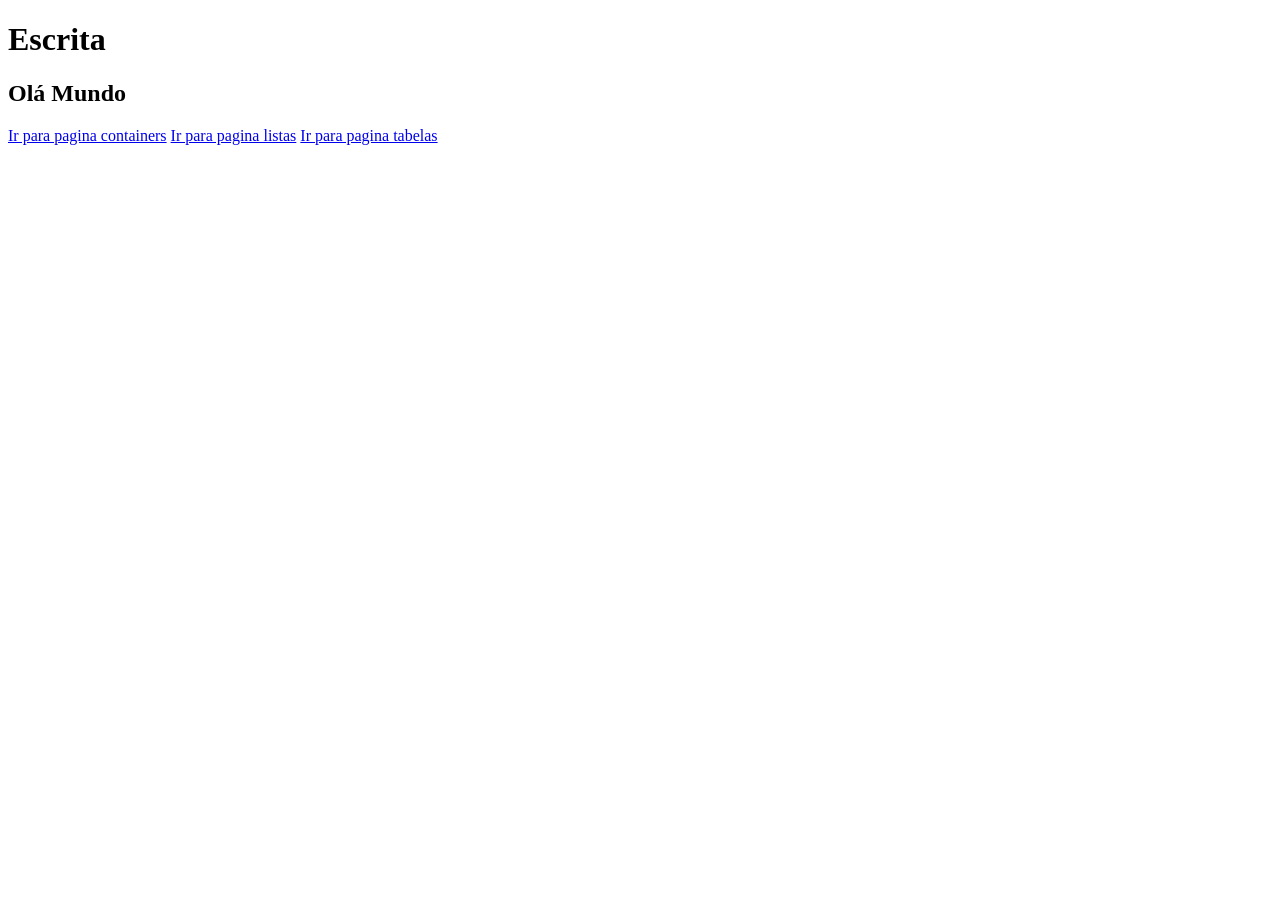
<file: Html/index.html>
<!DOCTYPE html>
<html lang="pt-br">
<head>
    <meta charset="UTF-8">
    <meta name="viewport" content="width=device-width, initial-scale=1.0">
    <title>Document</title>
</head>
<body>
    <h1>Escrita</h1>

    <h2>Olá Mundo</h2>
    
    <a href="/containers.html">Ir para pagina containers</a>
    <a href="/lista.html">Ir para pagina listas</a>
    <a href="/tabelas.html">Ir para pagina tabelas</a>
</body>
</html>
</file>
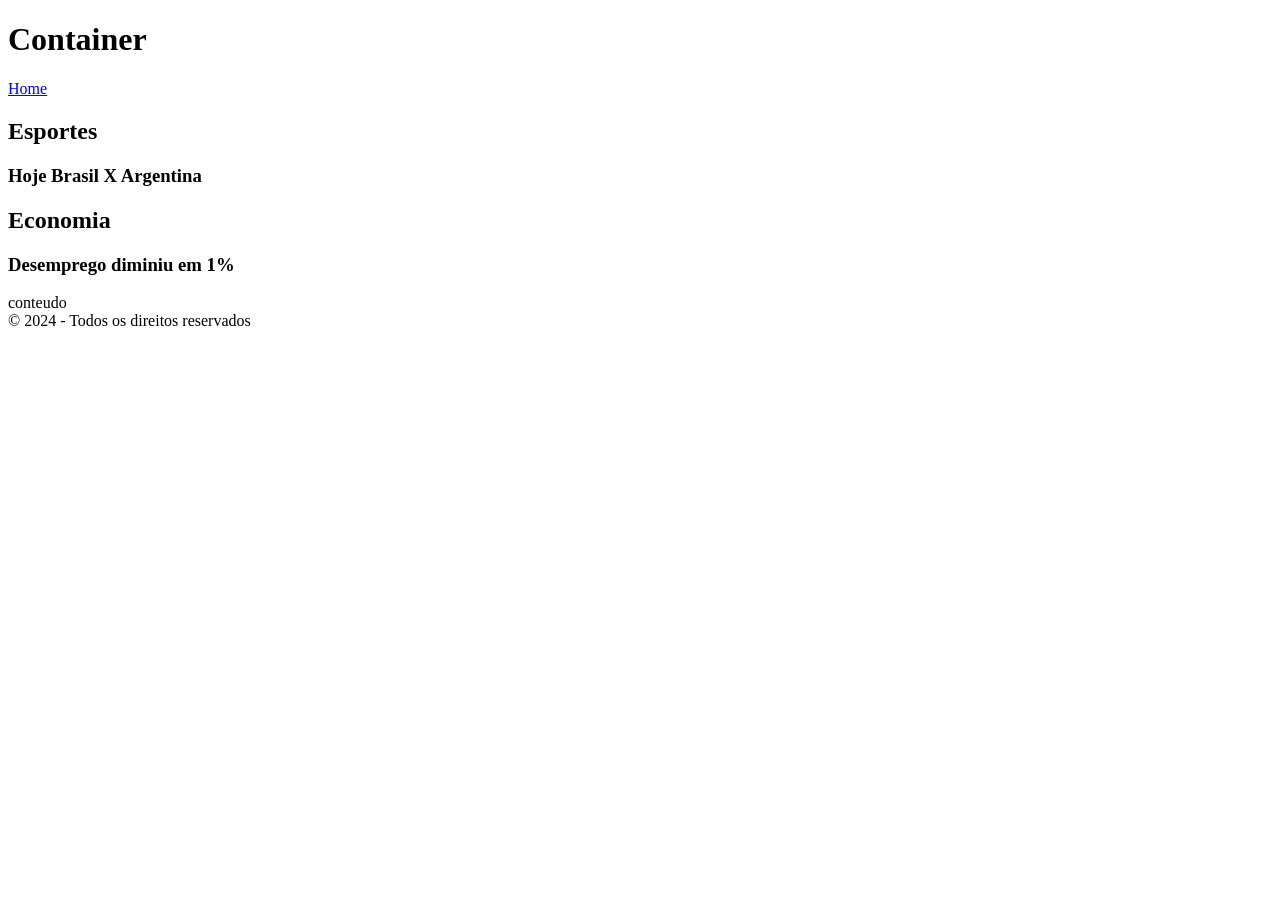
<file: Html/containers.html>
<!DOCTYPE html>
<html lang="pt-br">
<head>
    <meta charset="UTF-8">
    <meta name="viewport" content="width=device-width, initial-scale=1.0">
    <title>containers</title>
</head>
<body>
    <!--
        1) <header>: utilizada para criar um cabeçalho. <br>
        2) <footer>: utilizada para criar um rodapé. 
        3) <main>: utilizada para conter o conteúdo principal da página. 
        4) <aside>: utilizada para construir barras laterais. 
        5) <section>: utilizada para dividir o conteúdo em seções. 
        6) <article>: utilizada para criar artigos e posts. 
        7) <nav>: utilizada para criar menus de navegação.
    -->


    <header> 
        <h1>Container</h1>
    

        <nav>
            <a href="/index.html">Home</a>
        </nav>
    </header>
    
    
    <main>
        
        <div>
        <section>
            <h2>Esportes</h2>
            <article>
                <h3> Hoje Brasil X Argentina</h3>
            </article>
        </section>

        <section>
            <h2>Economia</h2>
            <article>
                <h3>Desemprego diminiu em 1%</h3>
            </article>
        </section>
        </div>
        
    </main>

    <aside> <!-- Tem que usar css para fazer a barra lateral -->
        conteudo
    </aside>

    <footer>
        &copy; 2024 - Todos os direitos reservados <!-- &copy; - para aparecer o c de conteúdo autoral  -->
    </footer>








</body>
</html>
</file>
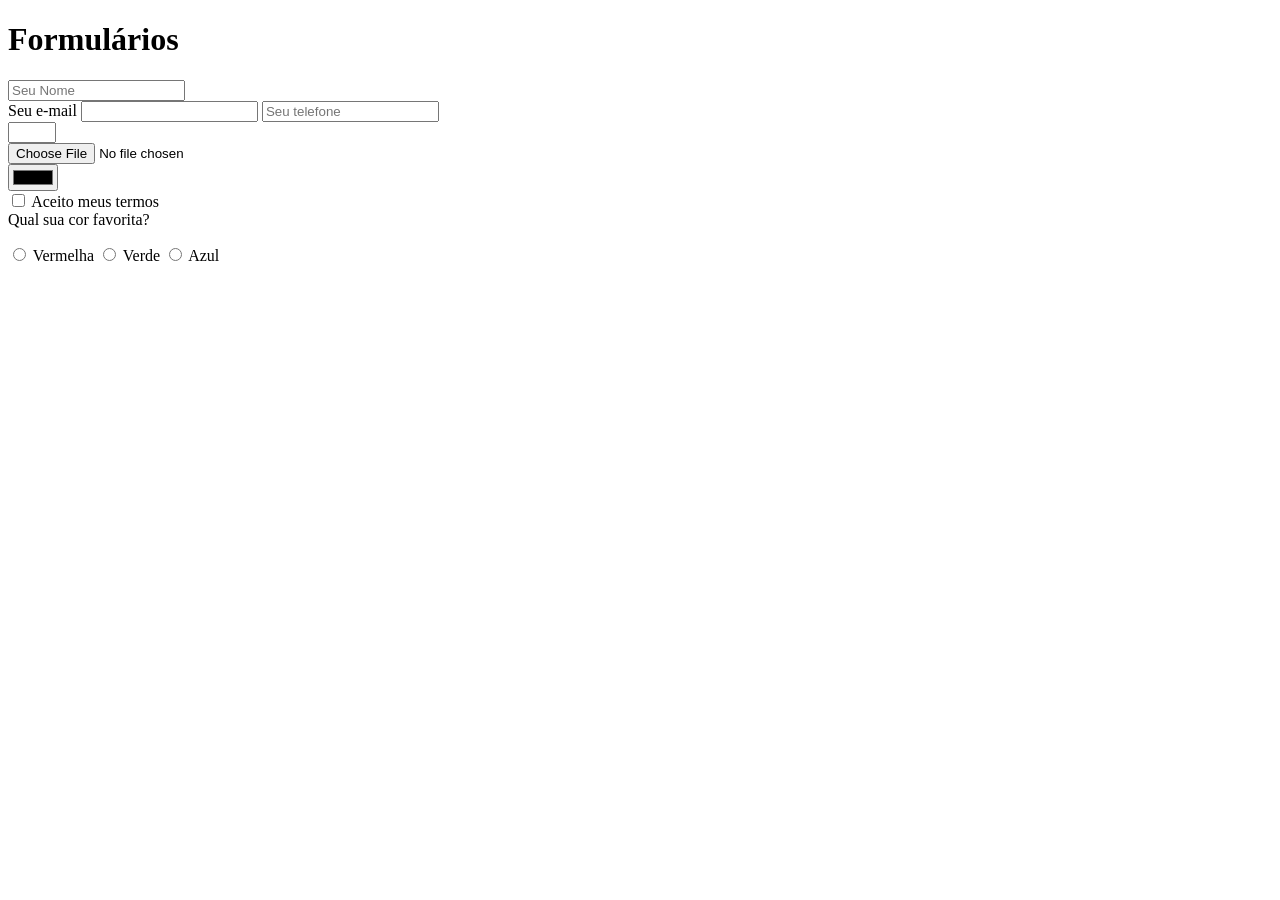
<file: Html/forms.html>
<!DOCTYPE html>
<html lang="pt-br">
<head>
    <meta charset="UTF-8">
    <meta name="viewport" content="width=device-width, initial-scale=1.0">
    <title>Fomurlários</title>
</head>
<body>
    <h1>Formulários</h1>
    <form>  <!-- Formulário -->
        <input type="text" placeholder="Seu Nome"> <!-- Caixa para colocar seu nome, e texto dentro da caixa--> <!-- Placeholder: O atributo placeholder é usado para fornecer uma dica ou instrução no campo de entrada que descreve o tipo de informação que se espera que o usuário insira.-->
        <br/>
        <label for="e-mail">Seu e-mail</label>  <!-- Label para identificar o campo de e-mail, mas fica fora da caixa,  e o for é para identificar o campo.-->
        <input id="e-mail" type="e-mail">  <!-- Caixa para colocar seu e-mail --> <!-- id para  identificar o campo que é  referenciado pelo label -->
        <input type="tel" placeholder="Seu telefone">
        <br>
        <input type="number" max="10" min="2" step="2">   <!-- Caixa para colocar um número -->  <!-- max e min para limitar o valor -->   <!-- step para definir o valor que será incrementado -->
        <br>
        <input type="file">   <!-- Caixa para carregar um arquivo -->
        <br>
        <input type="color">   <!-- Caixa para escolher uma cor -->
        <br>
        <input type="checkbox" id="checkbox">  <label for="checkbox ">Aceito meus termos</label>   <!-- Caixa para escolher se aceita os termos -->   <!-- id para identificar o campo que é referenciado pelo label -->   <!-- label para identificar o campo de checkbox --> 
        <br>
            Qual sua cor favorita?
            <p>
                <input type="radio" name="cor-favorita" id="cor-Vermelha"> <label for="cor-Vermelha">Vermelha</label>   <!-- Caixa para escolher uma cor --> <!-- Name para identificar  o campo que é referenciado pelo label -->   <!-- id para identificar o campo que é referente a cor -->
                <input type="radio" name="cor-favorita" id="cor-verde"> <label for="cor-verde">Verde</label>
                <input type="radio" name="cor-favorita" id="cor-Azul"> <label for="cor-Azul">Azul</label>
            </p>

    </form>
</body>
</html>
</file>
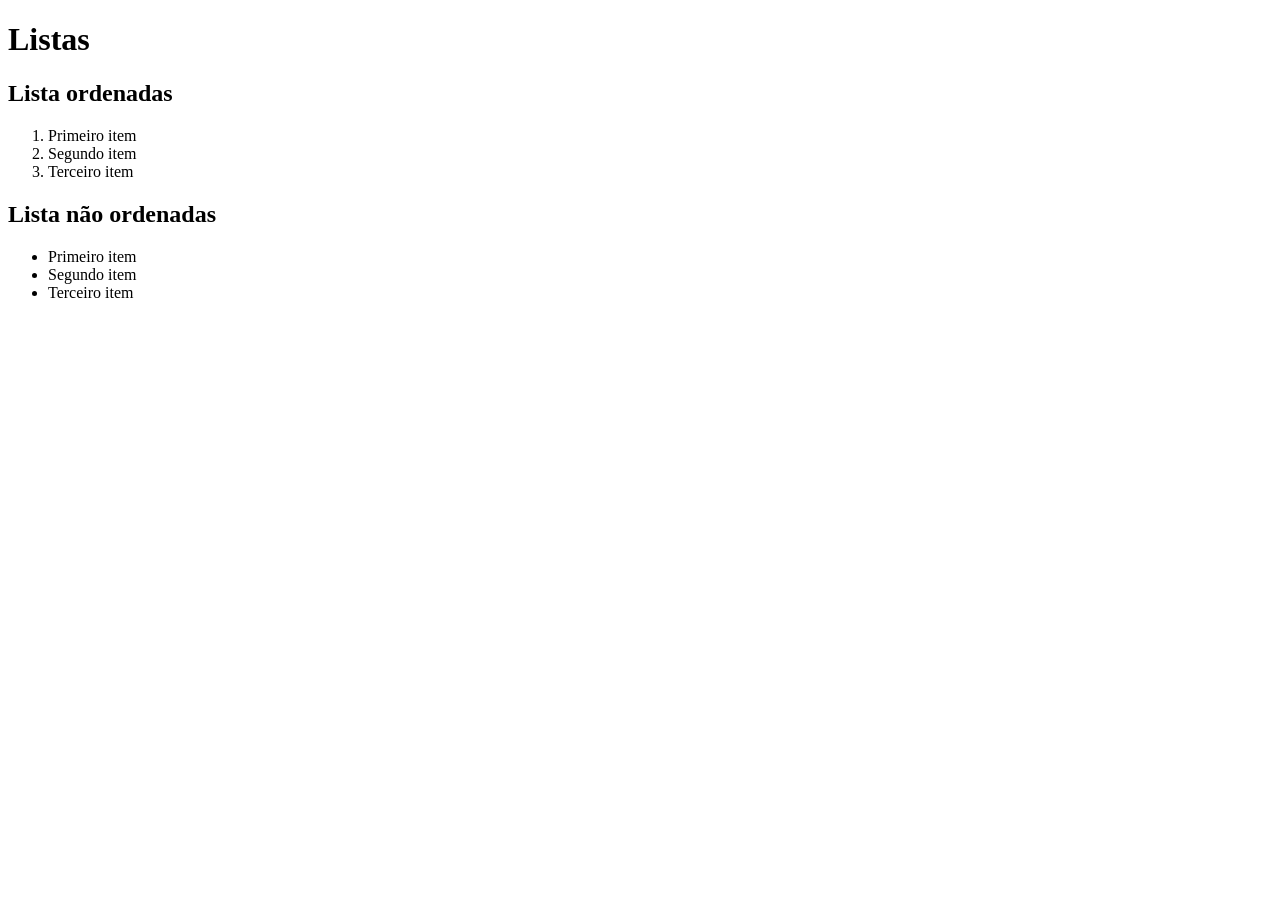
<file: Html/lista.html>
<!DOCTYPE html>
<html lang="pt-br">
<head>
    <meta charset="UTF-8">
    <meta name="viewport" content="width=device-width, initial-scale=1.0">
    <title>Listas</title>
</head>
<body>
    
    <header>
        <h1>Listas</h1>
    </header>
    <main>
    <section>
        <h2>Lista ordenadas</h2>
        <ol>
            <li>Primeiro item</li>
            <li>Segundo item</li>
            <li>Terceiro item</li>
        </ol>
    </section>
    <section>
        <h2>Lista não ordenadas</h2>
        <ul>
            <li>Primeiro item</li>
            <li>Segundo item</li>
            <li>Terceiro item</li>
        </ul>
    </section>
    </main>
</body>
</html>
</file>
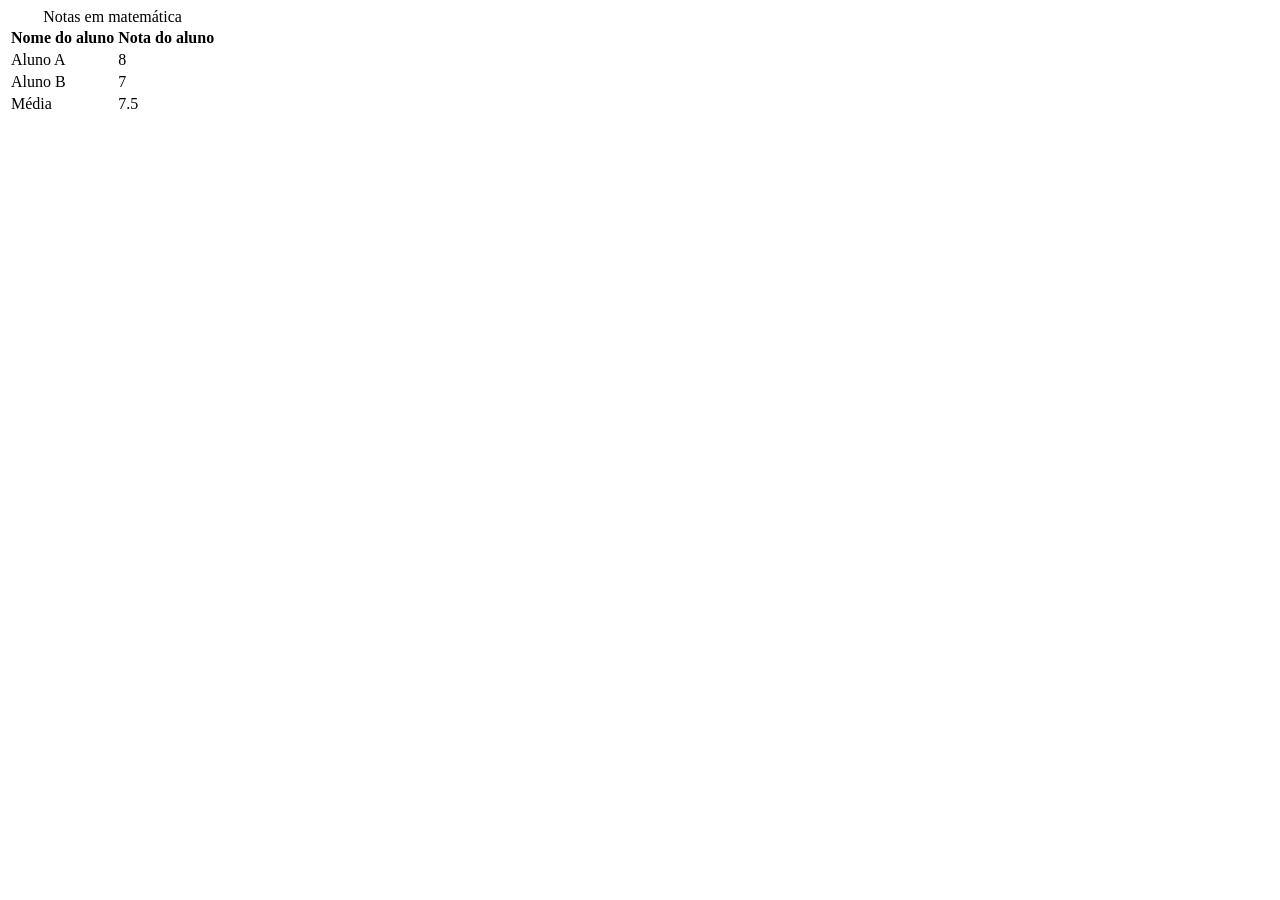
<file: Html/tabelas.html>
<!DOCTYPE html>
<html lang="pt-br">
<head>
    <meta charset="UTF-8">
    <meta name="viewport" content="width=device-width, initial-scale=1.0">
    <title>Tabelas</title>
</head>
<body>
    <table>  <!-- é o container da Tabela -->
        <caption>Notas em matemática</caption> <!-- utilizada para inserir uma legenda para a tabela -->
        <thead> <!-- utilizada para construir o cabeçalho da tabela -->
            <tr> <!-- utilizada para construir uma linha na tabela -->
                <th>Nome do aluno</th> <!-- th - utilizada para construir uma coluna no cabeçalho da tabela, texto fica negrito -->
                <th>Nota do aluno</th>
            </tr>
        </thead>
        <tbody>  <!-- utilizada para construir o corpo da tabela -->
            <tr>
                <td>Aluno A</td>
                <td>8</td>
            </tr>
            <tr>
                <td>Aluno B</td>
                <td>7</td>
            </tr>
        </tbody>
        <tfoot>  <!-- utilizada para construir o rodapé da tabela -->
            <tr>
                <td>Média</td>
                <td>7.5</td>
        </tfoot>
    </table>
</body>
</html>
</file>
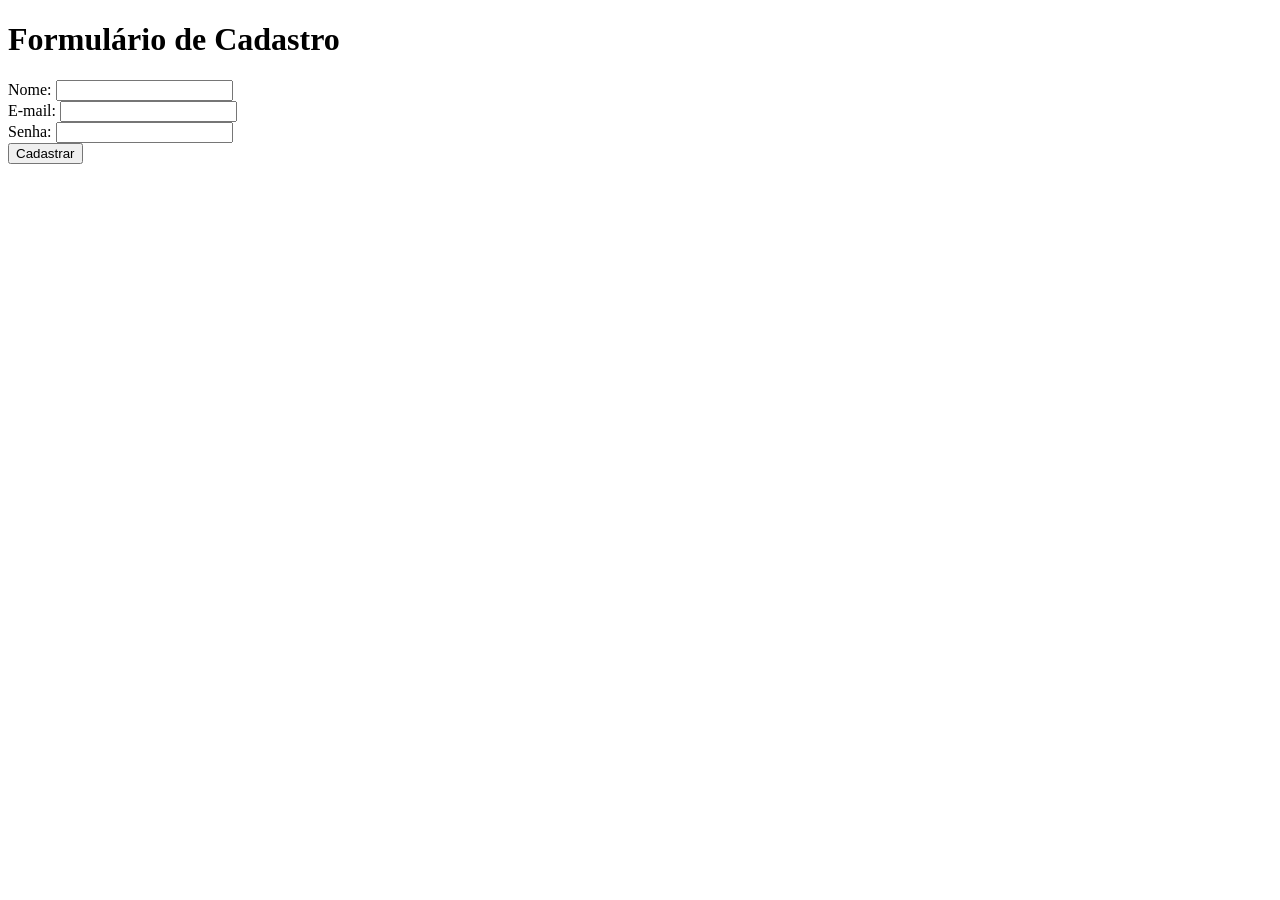
<file: TAREFA/Ebac-Tarefa-Modulo3.html>
<!-- A entrega desse exercício consiste em:

Criar um arquivo HTML que contenha um formulário de cadastro, com os campos nome, e-mail e senha e a existência de um botão para realizar o cadastro;
Adicionar também uma label para cada campo e referenciar essa label ao ID que será atribuído ao campo;
Enviar esse arquivo para o Github em uma branch chamada exercício_html;
Enviar o link para nossos tutores. -->

<!DOCTYPE html>
<html lang="pt-br">
<head>
    <meta charset="UTF-8">
    <meta name="viewport" content="width=device-width, initial-scale=1.0">
    <title>Formulário de Cadastro</title>
</head>
<body>
    <h1>Formulário de Cadastro</h1>
    <form>
        <label for="nome">Nome:</label>
        <input type="text" id="nome" name="nome"><br>
        <label for="email">E-mail:</label>
        <input type="email" id="email" name="email"><br>
        <label for="senha">Senha:</label>
        <input type="password" id="senha" name="senha"><br>
        <input type="submit" value="Cadastrar">
    </form>
</body>
</html>
</file>
